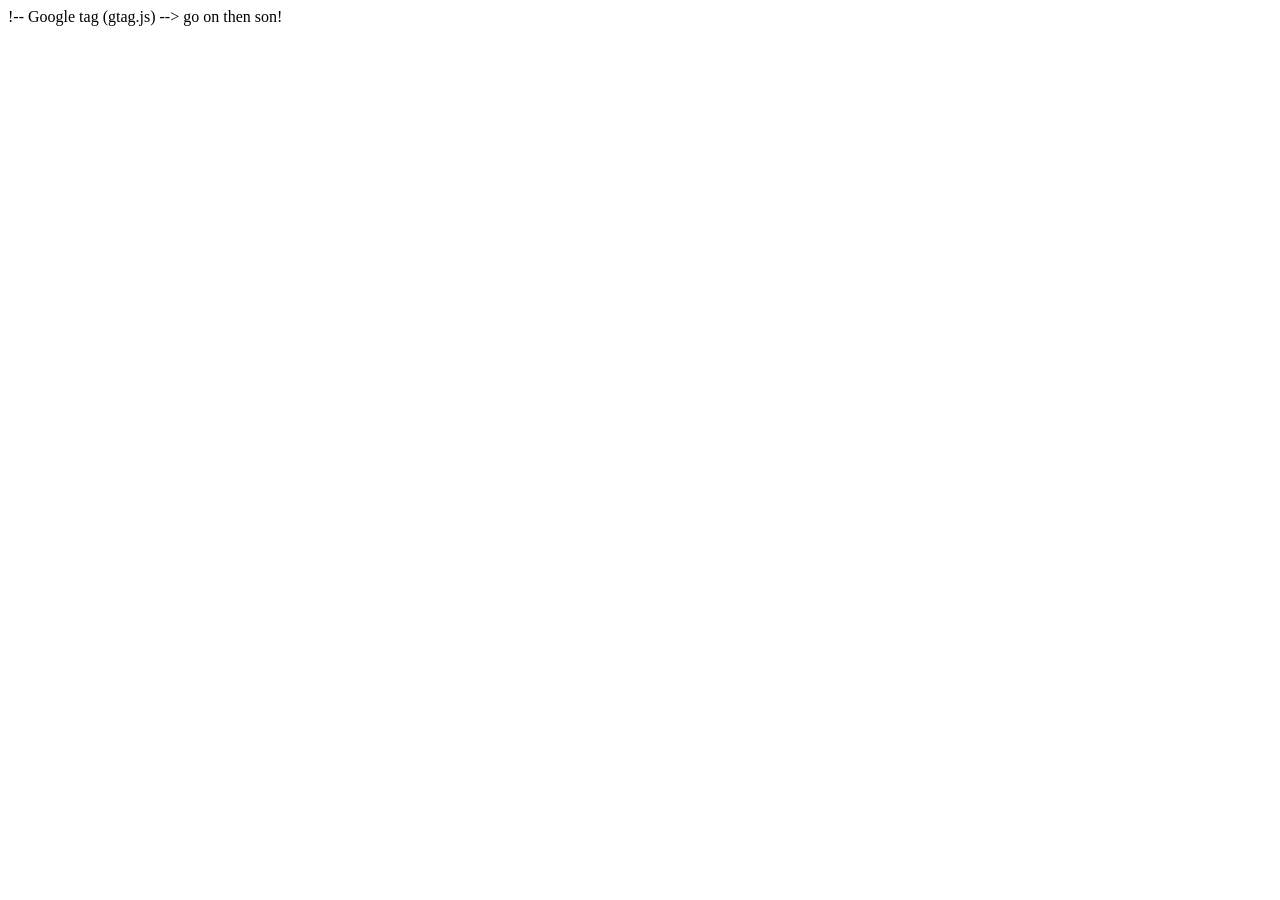
<file: continuation.html>
<!DOCTYPE html>
<html lang="en">
  <head>
    <meta charset="UTF-8" />
    <meta http-equiv="X-UA-Compatible" content="IE=edge" />
    <meta name="viewport" content="width=device-width, initial-scale=1.0" />
    <title>Document</title>
    !-- Google tag (gtag.js) -->
    <script
      async
      src="https://www.googletagmanager.com/gtag/js?id=G-HNCCVPY5QY"
    ></script>
    <script>
      window.dataLayer = window.dataLayer || [];
      function gtag() {
        dataLayer.push(arguments);
      }
      gtag("js", new Date());

      gtag("config", "G-HNCCVPY5QY");
    </script>
  </head>
  <body>
    go on then son!
  </body>
</html>
</file>
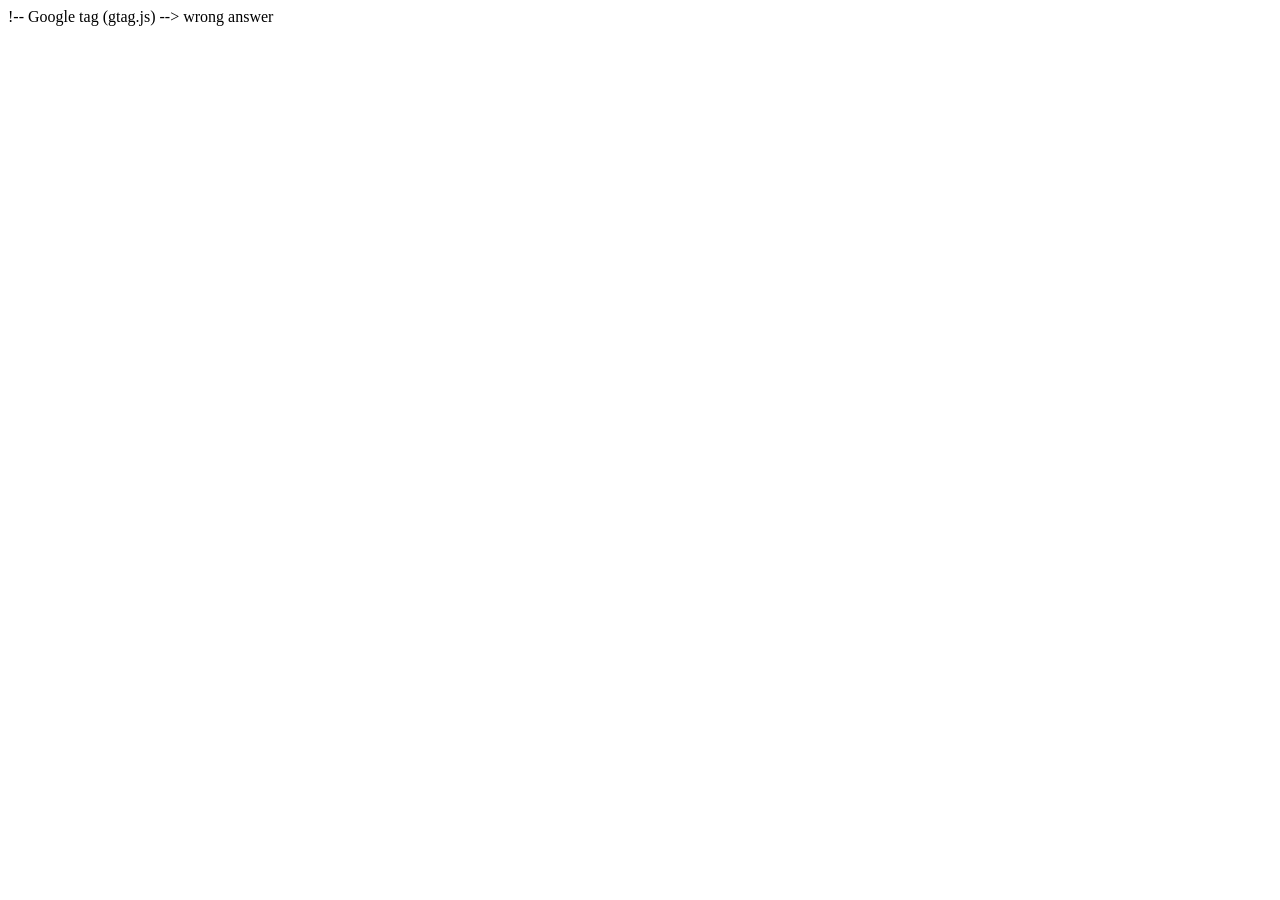
<file: secondpg.html>
<!DOCTYPE html>
<html lang="en">
  <head>
    <meta charset="UTF-8" />
    <meta http-equiv="X-UA-Compatible" content="IE=edge" />
    <meta name="viewport" content="width=device-width, initial-scale=1.0" />
    <title>Document</title>
    !-- Google tag (gtag.js) -->
    <script
      async
      src="https://www.googletagmanager.com/gtag/js?id=G-HNCCVPY5QY"
    ></script>
    <script>
      window.dataLayer = window.dataLayer || [];
      function gtag() {
        dataLayer.push(arguments);
      }
      gtag("js", new Date());

      gtag("config", "G-HNCCVPY5QY");
    </script>
  </head>
  <body>
    wrong answer
  </body>
</html>
</file>
